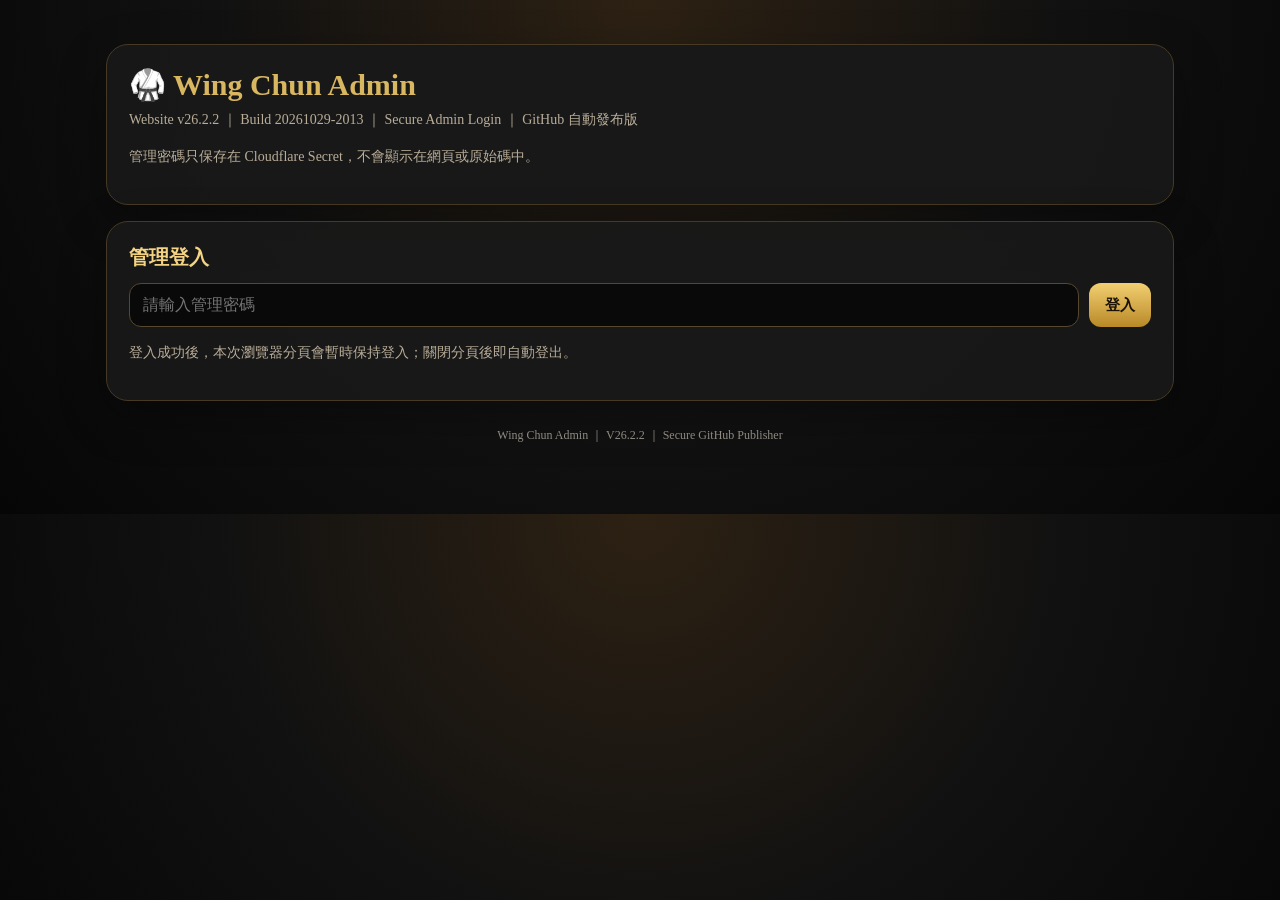
<file: admin/index.html>
<!doctype html>
<html lang="zh-Hant">
<head>
<meta charset="utf-8" />
<meta name="viewport" content="width=device-width, initial-scale=1" />
<title>Wing Chun Admin｜V26.2.2</title>
<style>
:root{--bg:#0d0d0d;--panel:#181818;--text:#f7f0e1;--muted:#b9ad98;--gold:#d9b760;--line:#463a24;--ok:#80e099;--bad:#ff8989}
*{box-sizing:border-box}
body{margin:0;background:radial-gradient(circle at top,#2d2113,#111 52%,#060606);color:var(--text);font-family:-apple-system,BlinkMacSystemFont,"Noto Serif TC","Microsoft JhengHei",serif}
.wrap{max-width:1100px;margin:0 auto;padding:28px 16px 70px}
.card{background:rgba(24,24,24,.97);border:1px solid var(--line);border-radius:22px;padding:22px;margin:16px 0;box-shadow:0 16px 48px rgba(0,0,0,.32)}
h1{margin:0 0 6px;color:var(--gold);font-size:30px}h2{margin:0 0 12px;color:#f4d382;font-size:20px}
.muted{color:var(--muted);font-size:14px;line-height:1.65}.row{display:grid;grid-template-columns:1fr auto;gap:10px}
.grid{display:grid;grid-template-columns:repeat(2,minmax(0,1fr));gap:12px}.grid3{display:grid;grid-template-columns:repeat(3,minmax(0,1fr));gap:12px}
@media(max-width:800px){.row,.grid,.grid3{grid-template-columns:1fr}}
input,textarea,select{width:100%;background:#090909;color:var(--text);border:1px solid #55482f;border-radius:12px;padding:12px 13px;font-size:16px}
textarea{min-height:90px;resize:vertical}
button{border:0;border-radius:12px;background:linear-gradient(180deg,#f2cf72,#b98927);color:#1b1205;font-weight:800;padding:12px 16px;font-size:15px;cursor:pointer}
button.secondary{background:#30291c;color:#f1d893;border:1px solid #64522f}
.field label{display:block;color:var(--muted);font-size:13px;margin:0 0 6px}
.thumb{width:100%;max-width:420px;border-radius:14px;border:1px solid #4a3e2a}
.status{white-space:pre-wrap;background:#080808;border:1px solid #423927;border-radius:12px;padding:12px;color:#d7ccb7;overflow:auto;line-height:1.55}
.ok{color:var(--ok)}.bad{color:var(--bad)}.hidden{display:none}.footer{opacity:.55;text-align:center;margin-top:26px;font-size:12px}
code{color:#f7d98a}.pill{display:inline-block;border:1px solid #5d4b2c;border-radius:999px;padding:5px 10px;margin:3px;color:#f2d795;background:#211b12}
.actions{display:flex;gap:10px;flex-wrap:wrap}.previewTitle{font-size:20px;font-weight:800;color:#ffe09b;margin:8px 0}.previewSub{font-size:15px;color:#ddd0b8}
.statsHead{display:flex;align-items:flex-start;justify-content:space-between;gap:14px}.statsHead button{flex:0 0 auto}
.statsSummary{display:grid;grid-template-columns:repeat(2,minmax(0,1fr));gap:12px;margin:16px 0}
.statsSummary>div{padding:15px;border:1px solid #4c4029;border-radius:14px;background:#100e0a}.statsSummary span,.statsSummary small{display:block;color:var(--muted);font-size:12px}.statsSummary strong{display:block;margin:5px 0 2px;color:#f4d382;font-size:30px}
.statsMeta{margin:0 0 12px;color:var(--muted);font-size:13px}.statsTableWrap{overflow-x:auto;border:1px solid #463a24;border-radius:14px}.statsTable{width:100%;min-width:650px;border-collapse:collapse;background:#0c0b09}.statsTable th,.statsTable td{padding:12px 14px;border-bottom:1px solid #332b1d;text-align:left;font-size:13px}.statsTable th{color:#b9ad98;background:#17130d;font-size:11px;white-space:nowrap}.statsTable tbody tr:last-child td{border-bottom:0}.statsCountry{display:flex;align-items:center;gap:9px;font-weight:800}.statsFlag{font-size:22px}.statsCount{color:#f4d382;font-weight:900}.statsEmpty{text-align:center!important;color:var(--muted)!important;padding:26px!important}.statsSort{display:flex;justify-content:flex-end;gap:8px;margin:0 0 12px}.statsSort button{padding:8px 11px;font-size:12px}.statsSort button.active{background:linear-gradient(180deg,#f2cf72,#b98927);color:#1b1205}.statsSort button:not(.active){background:#30291c;color:#f1d893;border:1px solid #64522f}
@media(max-width:800px){.statsHead{align-items:stretch;flex-direction:column}.statsHead button{width:100%}.statsSort{display:grid;grid-template-columns:1fr 1fr}.statsSummary{gap:8px}}
</style>
</head>
<body>
<div class="wrap">
  <div class="card">
    <h1>🥋 Wing Chun Admin</h1>
    <div class="muted">Website v26.2.2 ｜ Build 20261029-2013 ｜ Secure Admin Login ｜ GitHub 自動發布版</div>
    <p class="muted">管理密碼只保存在 Cloudflare Secret，不會顯示在網頁或原始碼中。</p>
  </div>

  <div class="card" id="loginCard">
    <h2>管理登入</h2>
    <div class="row">
      <input id="password" type="password" placeholder="請輸入管理密碼" autocomplete="current-password">
      <button id="loginBtn">登入</button>
    </div>
    <p class="muted">登入成功後，本次瀏覽器分頁會暫時保持登入；關閉分頁後即自動登出。</p>
  </div>

  <div id="adminPanel" class="hidden">
    <div class="card">
      <h2>① 匯入 YouTube 影片</h2>
      <div class="row">
        <input id="youtubeUrl" placeholder="貼上 YouTube 連結，例如：https://youtu.be/xxxxxxxxxxx">
        <button id="importBtn">匯入影片</button>
      </div>
      <p class="muted">支援未列出影片；只要連結正確，系統可取得標題、縮圖與發布日期。</p>
    </div>

    <div class="card">
      <h2>或修改既有影片</h2>
      <div class="row">
        <select id="existingEpisode"><option value="">請選擇要修改的集數</option></select>
        <button id="loadExistingBtn" class="secondary">載入編輯</button>
      </div>
      <p class="muted">載入後可修改英文標題、分類、Tags、Skills 與摘要，再按「確認發布到 GitHub」儲存。</p>
    </div>

    <div class="card hidden" id="resultCard">
      <h2>② 確認資料</h2>
      <div class="grid">
        <div><img id="thumb" class="thumb" alt="影片縮圖"></div>
        <div>
          <div class="field"><label>集數</label><input id="episode"></div>
          <div class="field"><label>影片 ID</label><input id="videoId" readonly></div>
          <div class="field"><label>YouTube URL</label><input id="videoUrl" readonly></div>
        </div>
      </div>
      <div class="field" style="margin-top:12px"><label>中文標題</label><input id="titleZh"></div>
      <div class="field"><label>英文標題</label><input id="titleEn" placeholder="留用預設值時，發布會由 Cloudflare Workers AI 自動產生；正式術語優先使用官方字典。"></div>
      <div class="grid3">
        <div class="field"><label>主分類</label><select id="categoryId"></select></div>
        <div class="field"><label>難度</label><select id="difficulty"><option value="to_be_confirmed">待確認</option><option value="Beginner">Beginner</option><option value="Intermediate">Intermediate</option><option value="Advanced">Advanced</option></select></div>
        <div class="field"><label>發布日期</label><input id="publishedAt" readonly></div>
      </div>
      <div class="grid">
        <div class="field"><label>Tags（用頓號或逗號分隔）</label><textarea id="tags"></textarea></div>
        <div class="field"><label>Skills（技巧；可留空）</label><textarea id="skills"></textarea></div>
      </div>
      <div class="grid">
        <div class="field"><label>中文摘要（可先留空）</label><textarea id="summaryZh"></textarea></div>
        <div class="field"><label>英文摘要（可先留空）</label><textarea id="summaryEn"></textarea></div>
      </div>
      <div class="actions">
        <button id="previewBtn" class="secondary">更新預覽</button>
        <button id="publishBtn">確認發布到 GitHub</button>
        <button id="logoutBtn" class="secondary">登出</button>
      </div>
    </div>

    <div class="card hidden" id="previewCard">
      <h2>③ 網站卡片預覽</h2>
      <div class="previewTitle" id="previewTitle"></div>
      <div class="previewSub" id="previewEn"></div>
      <div id="previewTags"></div>
    </div>

    <div class="card" id="visitorStatsCard">
      <div class="statsHead">
        <div>
          <h2>連線國家與時間統計</h2>
          <p class="muted">只統計國家、累計造訪次數與最後造訪時間，不儲存 IP 位址。</p>
        </div>
        <button id="reloadStatsBtn" class="secondary" type="button">重新整理</button>
      </div>
      <div class="statsSummary" aria-label="訪客統計摘要">
        <div><span>Total Visits</span><strong id="totalVisits">--</strong><small>總造訪次數</small></div>
        <div><span>Countries</span><strong id="countryCount">--</strong><small>連線國家數</small></div>
      </div>
      <p id="visitorStatsStatus" class="statsMeta" role="status">正在載入統計資料…</p>
      <div class="statsSort" role="group" aria-label="統計排序方式">
        <button id="sortByVisits" class="active" type="button" aria-pressed="true">造訪次數</button>
        <button id="sortByTime" type="button" aria-pressed="false">最後造訪</button>
      </div>
      <div class="statsTableWrap">
        <table class="statsTable">
          <thead><tr><th scope="col">國家</th><th scope="col">代碼</th><th scope="col">累計造訪</th><th scope="col">最後造訪（臺北時間）</th></tr></thead>
          <tbody id="visitorStatsBody"><tr><td colspan="4" class="statsEmpty">正在載入…</td></tr></tbody>
        </table>
      </div>
    </div>

    <div class="card">
      <h2>執行狀態</h2>
      <div id="status" class="status">等待操作。</div>
    </div>
  </div>

  <div class="footer">Wing Chun Admin ｜ V26.2.2 ｜ Secure GitHub Publisher</div>
</div>

<script>
const WORKER_BASE = "https://wingchun-sync.lomankam-master.workers.dev";
const STATS_WORKER_BASE = "https://wingchun-sync.201505-login.workers.dev";
let adminToken = sessionStorage.getItem("wingchunAdminToken") || "";
let importedVideo = null;
let wcmd = null;
let visitorCountries = [];
let statsSortMode = "visits";
const $ = id => document.getElementById(id);

function setStatus(msg, ok=true){ $("status").innerHTML = `<span class="${ok?'ok':'bad'}">${msg}</span>`; }
function flagFor(code){ const value=String(code||"").trim().toUpperCase(); return /^[A-Z]{2}$/.test(value)?String.fromCodePoint(...[...value].map(letter=>127397+letter.charCodeAt(0))):"🌐"; }
function countryNameFor(code){ const value=String(code||"").trim().toUpperCase(); if(value==="UN") return "未知／未辨識"; try{return new Intl.DisplayNames(["zh-TW"],{type:"region"}).of(value)||value;}catch(_){return value;} }
function timeFor(value){ const date=new Date(value); if(Number.isNaN(date.getTime())) return "--"; return new Intl.DateTimeFormat("zh-TW",{timeZone:"Asia/Taipei",year:"numeric",month:"2-digit",day:"2-digit",hour:"2-digit",minute:"2-digit",hour12:false}).format(date); }
function sortedVisitorCountries(){ return [...visitorCountries].sort((a,b)=>{ const count=(Number(b.visitCount)||0)-(Number(a.visitCount)||0),time=(Date.parse(b.lastSeenAt)||0)-(Date.parse(a.lastSeenAt)||0); return statsSortMode==="time"?(time||count):(count||time); }); }
function renderVisitorCountries(){
  const tbody=$("visitorStatsBody"); tbody.textContent="";
  if(!visitorCountries.length){ const row=document.createElement("tr"),cell=document.createElement("td"); cell.colSpan=4; cell.className="statsEmpty"; cell.textContent="目前尚無統計資料。"; row.appendChild(cell); tbody.appendChild(row); return; }
  sortedVisitorCountries().forEach(country=>{ const code=String(country.countryCode||"UN").toUpperCase(),row=document.createElement("tr"),nameCell=document.createElement("td"),flag=document.createElement("span"),name=document.createElement("span"),codeCell=document.createElement("td"),countCell=document.createElement("td"),timeCell=document.createElement("td"); nameCell.className="statsCountry"; flag.className="statsFlag"; flag.setAttribute("aria-hidden","true"); flag.textContent=flagFor(code); name.textContent=countryNameFor(code); nameCell.append(flag,name); codeCell.textContent=code; countCell.className="statsCount"; countCell.textContent=new Intl.NumberFormat("zh-TW").format(Number(country.visitCount)||0); timeCell.textContent=timeFor(country.lastSeenAt); row.append(nameCell,codeCell,countCell,timeCell); tbody.appendChild(row); });
}
function setStatsSort(mode){ statsSortMode=mode; const byVisits=mode==="visits"; $("sortByVisits").classList.toggle("active",byVisits); $("sortByVisits").setAttribute("aria-pressed",String(byVisits)); $("sortByTime").classList.toggle("active",!byVisits); $("sortByTime").setAttribute("aria-pressed",String(!byVisits)); renderVisitorCountries(); }
async function loadVisitorStats(){
  if(!adminToken) return;
  $("visitorStatsStatus").textContent="正在載入統計資料…";
  try{ const res=await fetch(`${STATS_WORKER_BASE}/api/admin/visitor-stats?v=${Date.now()}`,{cache:"no-store",headers:{Authorization:`Bearer ${adminToken}`}}); const data=await res.json(); if(res.status===401){sessionStorage.removeItem("wingchunAdminToken"); throw new Error("登入已逾時，請重新登入");} if(!res.ok||!data.success) throw new Error(data.error||"統計資料無法使用"); visitorCountries=Array.isArray(data.countries)?data.countries:[]; $("totalVisits").textContent=new Intl.NumberFormat("zh-TW").format(Number(data.totalVisits)||0); $("countryCount").textContent=new Intl.NumberFormat("zh-TW").format(visitorCountries.length); renderVisitorCountries(); $("visitorStatsStatus").textContent=`最後更新：${timeFor(data.generatedAt)}（臺北時間）`; }
  catch(error){ visitorCountries=[]; $("totalVisits").textContent="--"; $("countryCount").textContent="--"; renderVisitorCountries(); $("visitorStatsStatus").textContent=`目前無法取得統計資料：${error.message||"請稍後再試"}`; }
}
function splitList(text){ return String(text||"").split(/[、,，\n]/).map(s=>s.trim()).filter(Boolean); }
function extractEpisode(title=""){ const m=String(title).match(/授課精華\s*([0-9]+)/); return m?Number(m[1]):""; }
function cleanTitle(raw=""){
  return String(raw).trim()
    .replace(/^盧[文⽂]錦\s*師[父⽗]\s*授課精華\s*[0-9]+\s*[\-－–—｜|：:]?\s*/u,"")
    .replace(/^授課精華\s*[0-9]+\s*[\-－–—｜|：:]?\s*/u,"")
    .replace(/^[\s\-－–—•●▪◆★]+/u,"")
    .trim();
}

async function loadWCMD(){
  try{
    const res=await fetch("../data/wcmd.json?v="+Date.now());
    if(!res.ok) throw new Error("wcmd not found");
    wcmd=await res.json();
  }catch(e){
    wcmd={categories:{principles:{zh:"觀念理論",en:"Concepts & Principles"},techniques:{zh:"特定技巧",en:"Specific Techniques"},combat:{zh:"實戰防身",en:"Combat & Self-defense"}},episodes:[]};
  }
  const sel=$("categoryId"); sel.innerHTML="";
  Object.entries(wcmd.categories||{}).sort((a,b)=>(a[1].order||99)-(b[1].order||99)).forEach(([id,c])=>{
    const opt=document.createElement("option"); opt.value=id; opt.textContent=`${c.zh||id} / ${c.en||""}`; sel.appendChild(opt);
  });
  const episodeSel=$("existingEpisode");
  if(episodeSel){
    episodeSel.innerHTML='<option value="">請選擇要修改的集數</option>';
    (Array.isArray(wcmd.episodes)?wcmd.episodes:[]).slice().sort((a,b)=>Number(b.episode)-Number(a.episode)).forEach(ep=>{
      const opt=document.createElement("option");
      opt.value=String(ep.episode);
      opt.textContent=`第 ${ep.episode} 集｜${ep.title?.zh||"未命名課程"}`;
      episodeSel.appendChild(opt);
    });
  }
}
function showAdmin(){
  $("loginCard").classList.add("hidden");
  $("adminPanel").classList.remove("hidden");
}
async function validateSavedToken(){
  if(!adminToken) return;
  try{
    const res=await fetch(`${WORKER_BASE}/api/admin/session`,{headers:{Authorization:`Bearer ${adminToken}`}});
    const data=await res.json();
    if(data.success){ showAdmin(); await Promise.all([loadWCMD(),loadVisitorStats()]); setStatus("已登入。請貼上 YouTube 連結匯入影片。"); }
    else throw new Error();
  }catch(_){ sessionStorage.removeItem("wingchunAdminToken"); adminToken=""; }
}
function findExisting(video){
  const videoId=String(video?.videoId||"");
  const episode=Number(video?.episode||0);
  return (wcmd?.episodes||[]).find(ep=>{
    const id=String(ep.youtube?.videoId||"");
    return (videoId && id===videoId) || (episode && Number(ep.episode)===episode);
  })||null;
}
function fillForm(video,existing=findExisting(video)){
  importedVideo=video;
  const ep=video.episode||extractEpisode(video.title);
  $("thumb").src=video.thumbnail||"";
  $("episode").value=ep||"";
  $("videoId").value=video.videoId||"";
  $("videoUrl").value=video.url||"";
  $("titleZh").value=cleanTitle(existing?.title?.zh||video.title||"");
  $("titleEn").value=existing?.title?.en||`Episode ${ep||""} — English title pending`;
  $("publishedAt").value=video.publishedAt||"";
  $("categoryId").value=existing?.category?.id||$("categoryId").value||"principles";
  $("difficulty").value=existing?.difficulty||"to_be_confirmed";
  $("tags").value=(existing?.tags||[]).join("、");
  $("skills").value=(existing?.skills||[]).join("、");
  $("summaryZh").value=existing?.summary?.zh||"";
  $("summaryEn").value=existing?.summary?.en||"";
  $("resultCard").classList.remove("hidden");
  updatePreview();
  return existing;
}
function updatePreview(){
  const tags=splitList($("tags").value);
  $("previewTitle").textContent=cleanTitle($("titleZh").value);
  $("previewEn").textContent=$("titleEn").value||"";
  $("previewTags").innerHTML=tags.map(t=>`<span class="pill">${t}</span>`).join("");
  $("previewCard").classList.remove("hidden");
}
function buildEntry(){
  return {
    episode:Number($("episode").value),
    titleZh:cleanTitle($("titleZh").value),
    titleEn:$("titleEn").value.trim(),
    categoryId:$("categoryId").value,
    difficulty:$("difficulty").value,
    tags:splitList($("tags").value),
    concepts:splitList($("tags").value),
    skills:splitList($("skills").value),
    summaryZh:$("summaryZh").value.trim(),
    summaryEn:$("summaryEn").value.trim()
  };
}

$("loginBtn").onclick=async()=>{
  const password=$("password").value;
  if(!password){ alert("請輸入密碼"); return; }
  try{
    const res=await fetch(`${WORKER_BASE}/api/admin/login`,{
      method:"POST",headers:{"Content-Type":"application/json"},body:JSON.stringify({password})
    });
    const data=await res.json();
    if(!res.ok||!data.success) throw new Error(data.error||"登入失敗");
    adminToken=data.token;
    sessionStorage.setItem("wingchunAdminToken",adminToken);
    $("password").value="";
    showAdmin(); await Promise.all([loadWCMD(),loadVisitorStats()]); setStatus("✅ 登入成功。請貼上 YouTube 連結。");
  }catch(e){ alert(e.message); }
};
$("password").addEventListener("keydown",e=>{if(e.key==="Enter")$("loginBtn").click();});
$("reloadStatsBtn").addEventListener("click",loadVisitorStats);
$("sortByVisits").addEventListener("click",()=>setStatsSort("visits"));
$("sortByTime").addEventListener("click",()=>setStatsSort("time"));

$("importBtn").onclick=async()=>{
  const url=$("youtubeUrl").value.trim();
  if(!url){ alert("請貼上 YouTube 連結"); return; }
  setStatus("正在從 YouTube 讀取影片資料...");
  try{
    const res=await fetch(`${WORKER_BASE}/api/import?url=${encodeURIComponent(url)}`);
    const data=await res.json();
    if(!data.success) throw new Error(data.error||"Import failed");
    const existing=fillForm(data.video); setStatus(existing?"已載入既有影片資料，可直接修改英文標題後重新發布。":"影片資料已匯入，請確認英文標題、分類與 Tags。");
  }catch(e){ setStatus("匯入失敗："+e.message,false); }
};
$("loadExistingBtn").onclick=()=>{
  const episode=Number($("existingEpisode").value||0);
  const existing=(wcmd?.episodes||[]).find(ep=>Number(ep.episode)===episode);
  if(!existing){ alert("請先選擇要修改的集數"); return; }
  const youtube=existing.youtube||{};
  const video={episode:existing.episode,title:existing.title?.zh||"",videoId:youtube.videoId||"",url:youtube.url||"",thumbnail:youtube.thumbnail||"",publishedAt:youtube.publishedAt||""};
  fillForm(video,existing);
  setStatus(`已載入第 ${existing.episode} 集，可修改英文標題後重新發布。`);
};
$("previewBtn").onclick=updatePreview;
$("logoutBtn").onclick=()=>{sessionStorage.removeItem("wingchunAdminToken"); location.reload();};

$("publishBtn").onclick=async()=>{
  if(!importedVideo){ alert("請先匯入影片"); return; }
  if(!confirm("確定發布到 GitHub 嗎？")) return;
  setStatus("正在發布到 GitHub，請稍候...");
  try{
    const res=await fetch(`${WORKER_BASE}/api/admin/publish`,{
      method:"POST",
      headers:{"Content-Type":"application/json",Authorization:`Bearer ${adminToken}`},
      body:JSON.stringify({video:importedVideo,entry:buildEntry()})
    });
    const data=await res.json();
    if(res.status===401){sessionStorage.removeItem("wingchunAdminToken");throw new Error("登入已逾時，請重新登入");}
    if(!data.success) throw new Error(data.error||"Publish failed");
    const aiTitle=data.episode?.dataStatus?.titleEnSource==='cloudflare_workers_ai'?'\n英文標題：已由 Cloudflare Workers AI 產生':'\n英文標題：使用人工確認版本';
    setStatus(`✅ 發布成功！\n${data.message}${aiTitle}\n\n影片數：${data.videoIdsCount}`);
    await loadWCMD();
  }catch(e){ setStatus("發布失敗："+e.message,false); }
};
validateSavedToken();
</script>
</body>
</html>
</file>
